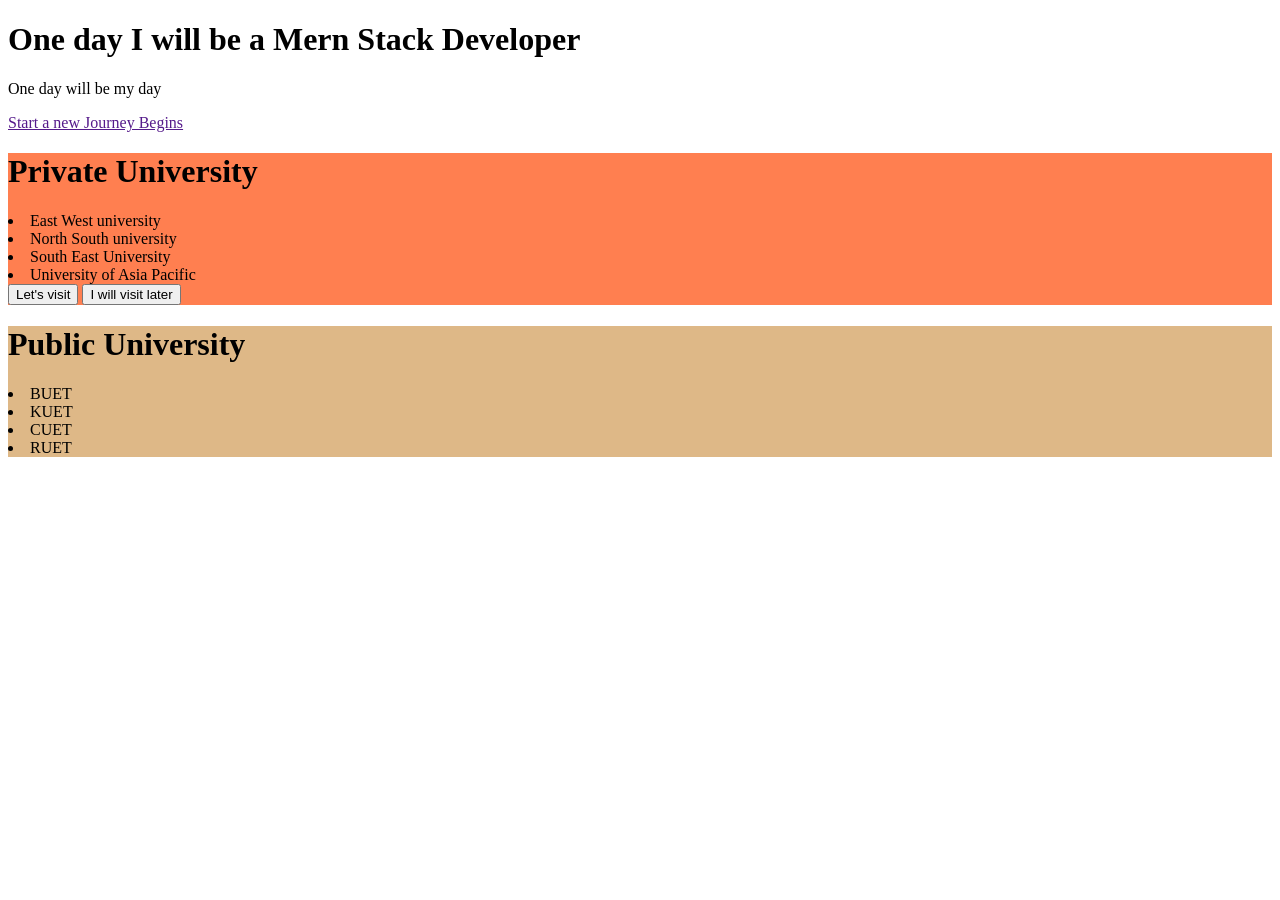
<file: 2nd Website/index.html>
<!DOCTYPE html>
<html lang="en">

<head>
    <meta charset="UTF-8">
    <meta name="description" content="this is a page of learning" />

    <meta name="keyword" content="html , form , div , semantic element" />
    <meta name="author" content="Hadiul Alam Hredoy" />

    <meta name="viewport" content="width-device-width,
    initial -scale= 1.0" />

    <link rel="shortcut icon" href="icon/icons8-home-24.png" type="image/x-icon">
    <title>My Second website</title>
</head>

<body>
    <h1> One day I will be a Mern Stack Developer </h1>
    <p> One day will be my day</p>
    <a href="">Start a new Journey Begins</a>
    <div style="background-color: coral" id="Private University">
        <h1>Private University </h1>
        <u1>
            <li>East West university</li>
            <li>North South university</li>
            <li>South East University</li>
            <li>University of Asia Pacific</li>
        </u1>
        <button>Let's visit</button>
        <button>I will visit later</button>

    </div>
    <div style="background-color: burlywood" id="Public  University">
        <h1>Public University </h1>
        <u1>
            <li>BUET</li>
            <li>KUET</li>
            <li>CUET</li>
            <li>RUET</li>
        </u1>
    </div>

</body>

</html>
</file>
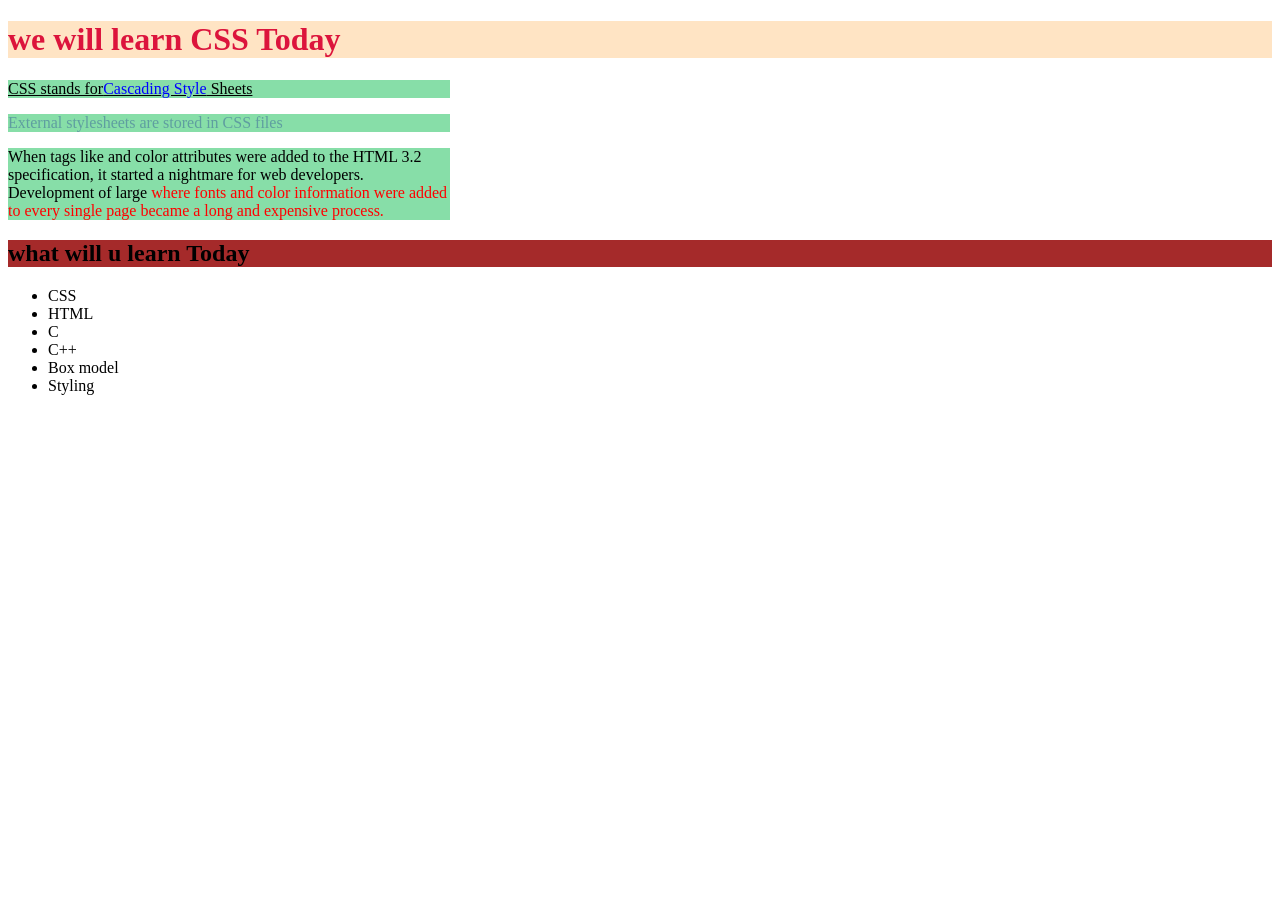
<file: 3rd Website/index.html>
<!DOCTYPE html>
<html lang="en">

<head>
    <meta charset="UTF-8">
    <meta name="viewport" content="width=device-width, initial-scale=1.0">
    <title>Learn CSS | Home</title>
    <style>
        /*select tag  */

        p {

            color: rgb(158, 39, 39);
            background-color: rgb(135, 222, 168);
            width: 35%;
            height: 100%;


        }

        #special {
            color: cadetblue;
        }

        .blue {
            color: black;
        }

        .underline {

            text-decoration-line: underline;
        }

        span {
            color: red;
        }

   .underline span{
       color: blue;

}


     h1,
     h2
         {
         
            background-color: brown;

         }   

    </style>

</head>

<body>
    <!--inline style-->

    <h1 style="color: crimson; background-color: bisque;"> we will learn CSS Today</h1>
    <p class=" blue underline">CSS stands for<span>Cascading Style</span> Sheets</p>
    <p id="special">External stylesheets are stored in CSS files</p>
    <p class="blue">
        When tags like and color attributes were added to the HTML 3.2 specification, it started a nightmare for web
        developers. Development of large <span> where fonts and color information were added to every single page
        became a long and expensive process.</span>
    </p>
    <h2>what will u learn Today</h2>
    <ul>
        <li>CSS</li>
        <li>HTML</li>
        <li>C</li>
        <li>C++</li>
        <li>Box model</li>
        <li>Styling</li>

    </ul>

</body>



</html>
</file>
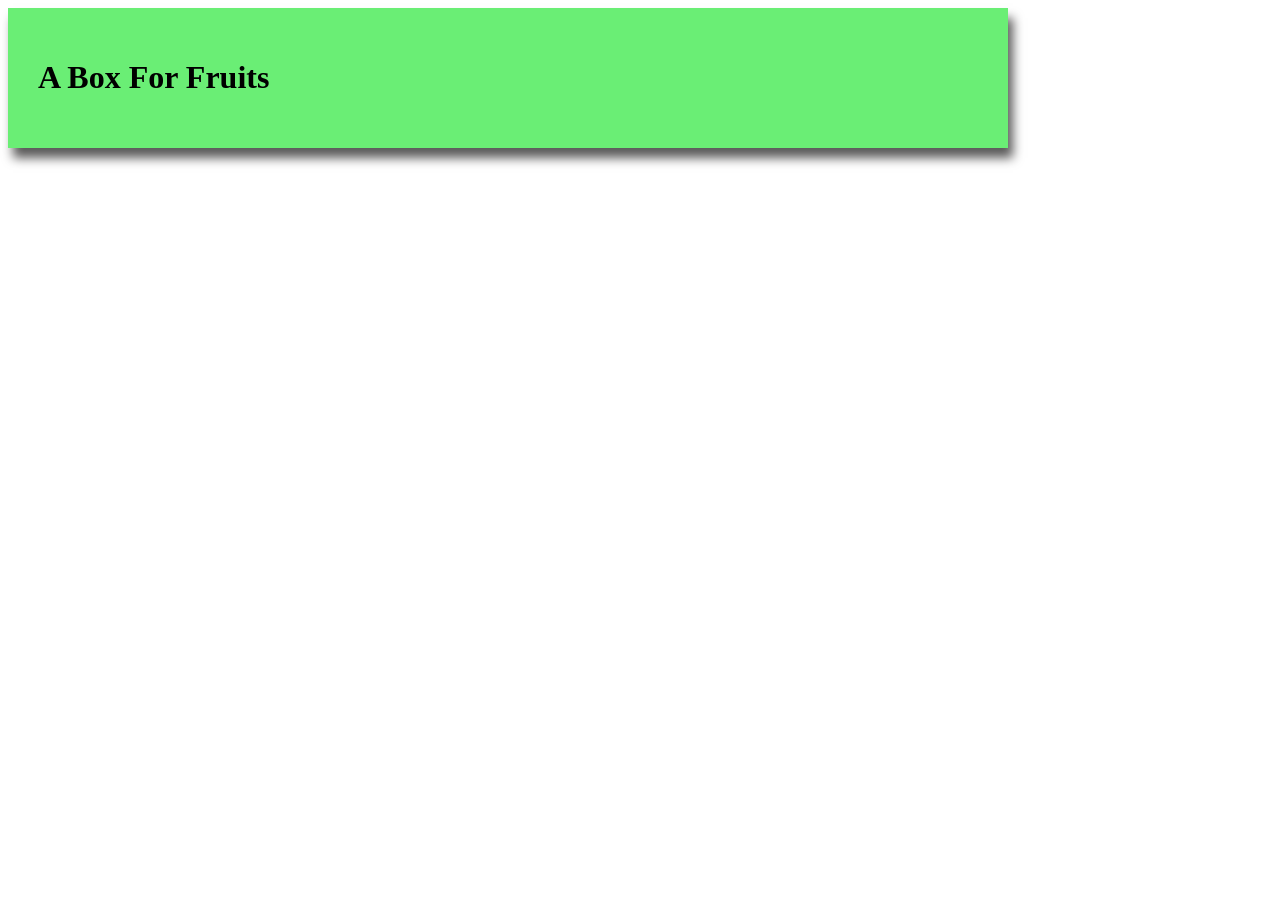
<file: 5th Website/Index.html>
<!DOCTYPE html>
<html lang="en">

<head>
    <meta charset="UTF-8">
    <meta name="viewport" content="width=device-width, initial-scale=1.0">
    <title>Responsive.io</title>
    <style>
        * {

            box-sizing: border-box;
        }

        #fruits {
            background-color: rgb(106, 238, 117);
            max-width: 1000px;
            padding: 30px;
            box-shadow: 5px 10px 10px rgb(91, 90, 90);
        }



        
    </style>

</head>

<body>

    <!--<h1>lets Learn Responsive Design</h1>-->
    <div id="fruits">

        <h1>A Box For Fruits</h1>

    </div>

</body>

</html>
</file>
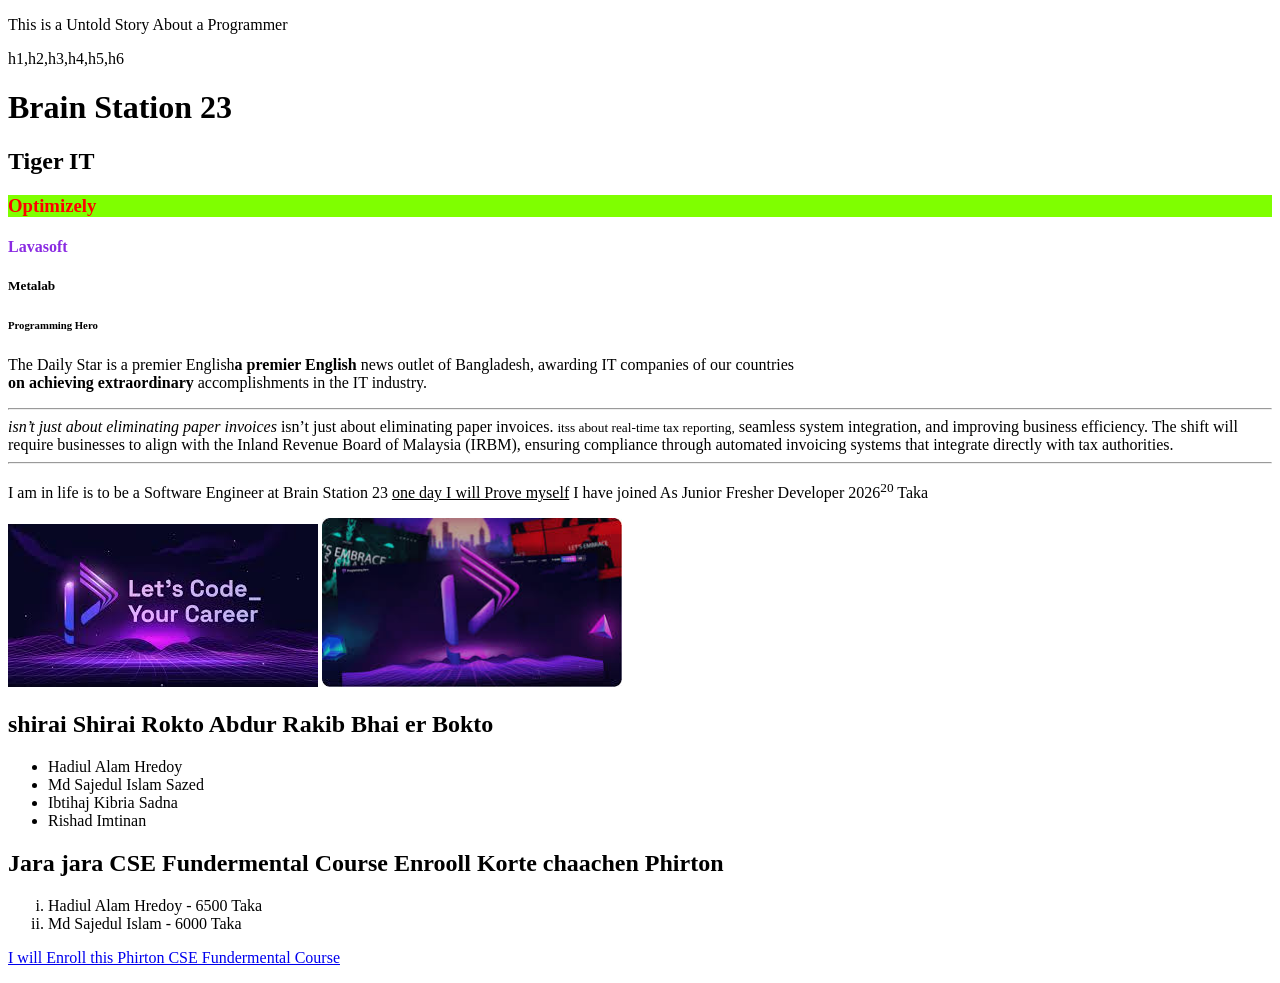
<file: 1st Website/Programmer.html>
<!DOCTYPE html> 
<html>
    <head>
        <title>Web Developer Story</title>
    </head>
    
    <body>
       <p> This is a Untold Story About a Programmer</p>
       
       <heading-> h1,h2,h3,h4,h5,h6
         <h1>Brain Station 23 </h1>
         <h2>Tiger IT</h2>
         <h3 style="color: red; background-color: chartreuse;" >Optimizely</h3>
        <h4 style = "color: blueviolet"; >Lavasoft</h4>
        <h5>Metalab</h5>
        <h6>Programming Hero</h6>
         
       <p>        
        The Daily Star is a premier English<b>a premier English</b> news outlet of Bangladesh, awarding IT companies of our countries <br><strong>on achieving extraordinary </strong>accomplishments in the IT industry.<hr>
        <em>isn’t just about eliminating paper invoices</em> isn’t just about eliminating paper invoices. <small>itss about real-time tax reporting,</small> seamless system integration, and improving business efficiency. The shift will require businesses to align with the Inland Revenue Board of Malaysia (IRBM), ensuring compliance through automated invoicing systems that integrate directly with tax authorities.
        <hr>
        <p>
            I am in life is to be a Software Engineer at Brain Station 23  <ins>one day I will Prove myself</ins>
            I have joined As Junior Fresher Developer 2026<sup>20</sup> <sub20></sub20> Taka 
        </p>
   
      
        <img src = "Img/download.jpeg" alt ="">
        <img width="300px" src = "Img/download 2.jpeg"alt="">


        <h2> shirai Shirai Rokto Abdur Rakib Bhai er Bokto</h2>

        <ul>
           <li> Hadiul Alam Hredoy</li>
           <li> Md Sajedul Islam Sazed</li>
           <li> Ibtihaj Kibria Sadna </li>
           <li> Rishad Imtinan </li>

        </ul>
       
         <h2>
            Jara jara CSE Fundermental Course Enrooll Korte chaachen Phirton
         </h2>
        <ol type = "i">
            <li>Hadiul Alam Hredoy - 6500 Taka </li>
            <li>Md Sajedul Islam -  6000 Taka </li>
        </ol>
        <a target= "_blank"
          href= "https://www.programming-hero.com"> I will Enroll this Phirton CSE Fundermental Course </a>
    </p>


    </body>
</html>
</file>
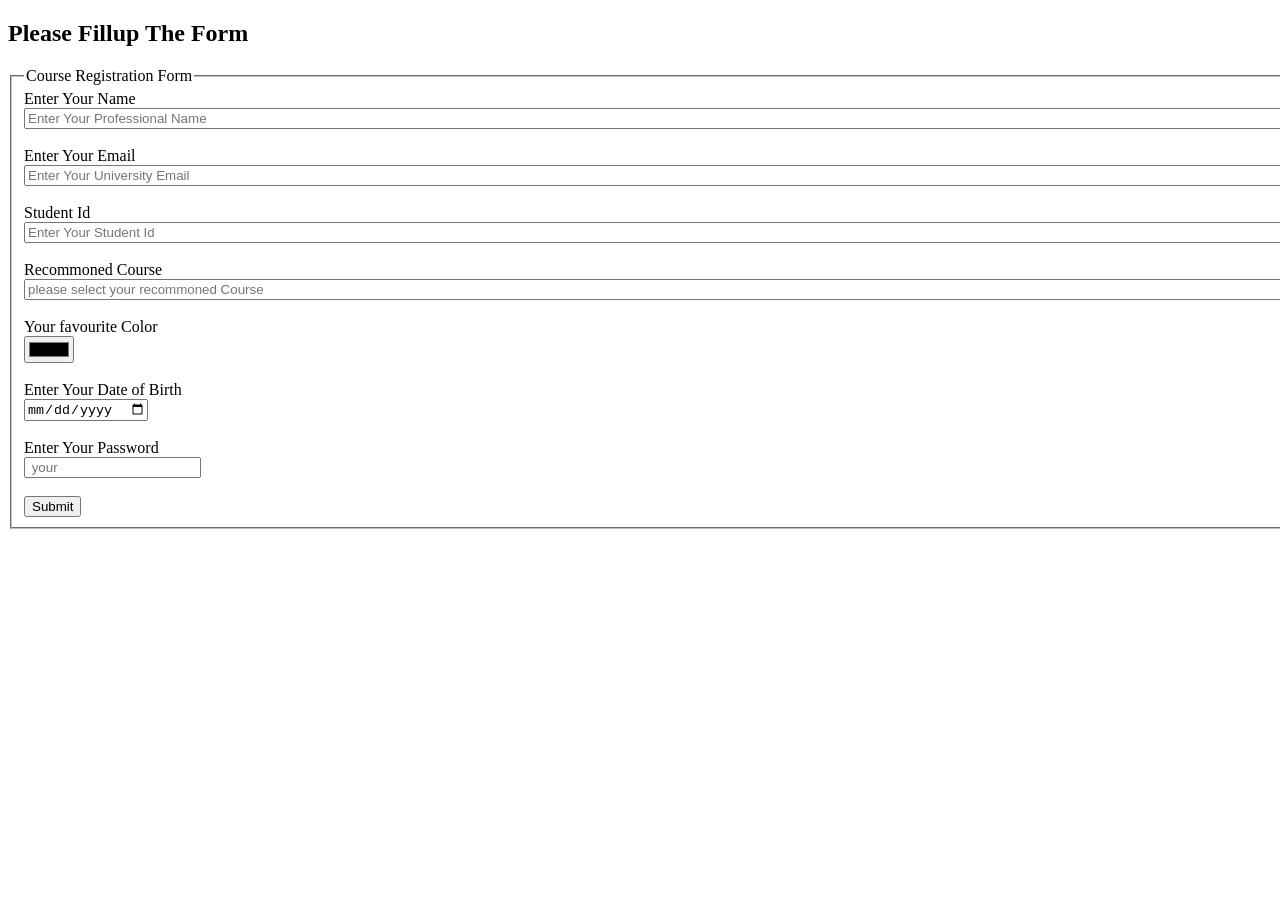
<file: 2nd Website/Course Registration form.html>
<!DOCTYPE html>
<html lang="en">

<head>
    <meta charset="UTF-8">
    <meta name="viewport" content="width=device-width, initial-scale=1.0">

    <meta name="keyword" content="form,html,web design," />

    <link rel="shortcut icon" href="icon/images.jpeg" type="image/x-icon" />


    <title>Course Registration Form</title>
</head>

<body>
    <h2>Please Fillup The Form</h2>

    <form>
        <fieldset>
            <legend>Course Registration Form</legend>

            <div class="input">
                <label for="">Enter Your Name</label> <br />
                <input placeholder="Enter Your Professional Name" type="text" name="name" id="input-name" size="200" />



            </div> <br>



            <div class="input">
                <label for="">Enter Your Email</label> <br />
                <input placeholder="Enter Your University Email" type="text" email="email" id="input-email"
                    size="200" />



            </div> <br>

            <div class="input">
                <label for="">Student Id</label> <br />
                <input placeholder="Enter Your Student Id" type="text" Student Id="Student Id" id="input-Student Id"
                    size="200" />

            </div> <br>




            <div class="input">
                <label for="">Recommoned Course </label> <br />
                <input placeholder="please select your recommoned Course " type="text" recommoned="recommoned Course"
                    id="input-recommoned Course" size="200" />
            
            </div>
            <br>


            <div class="input">
                <label for="">Your favourite Color </label> <br />
                <input 
                placeholder=" your favourite Color"
                 type="color" 
                 name = "color"
                 id="input-color" 
                 size="50" 
                 required
                 />

            </div> <br>

                 <div class="input">
                <label for="">Enter Your Date of Birth </label> <br />
                <input 
                placeholder=" your date of birth"
                 type="date" 
                 name = "birth"
                 id="input-date of birth" 
                 
                 required
                 />

            </div> <br>

            <div class="input">
                <label for="">Enter Your Password </label> <br />
                <input 
                placeholder=" your "
                 type="password" 
                 name = "password"
                 id="input-password" 
                 
                 required
                 />

            </div> <br>
             




            <div>
                <input type="submit" vaule="Register Now" />
            </div>

        </fieldset>


    </form>

</body>

</html>
</file>
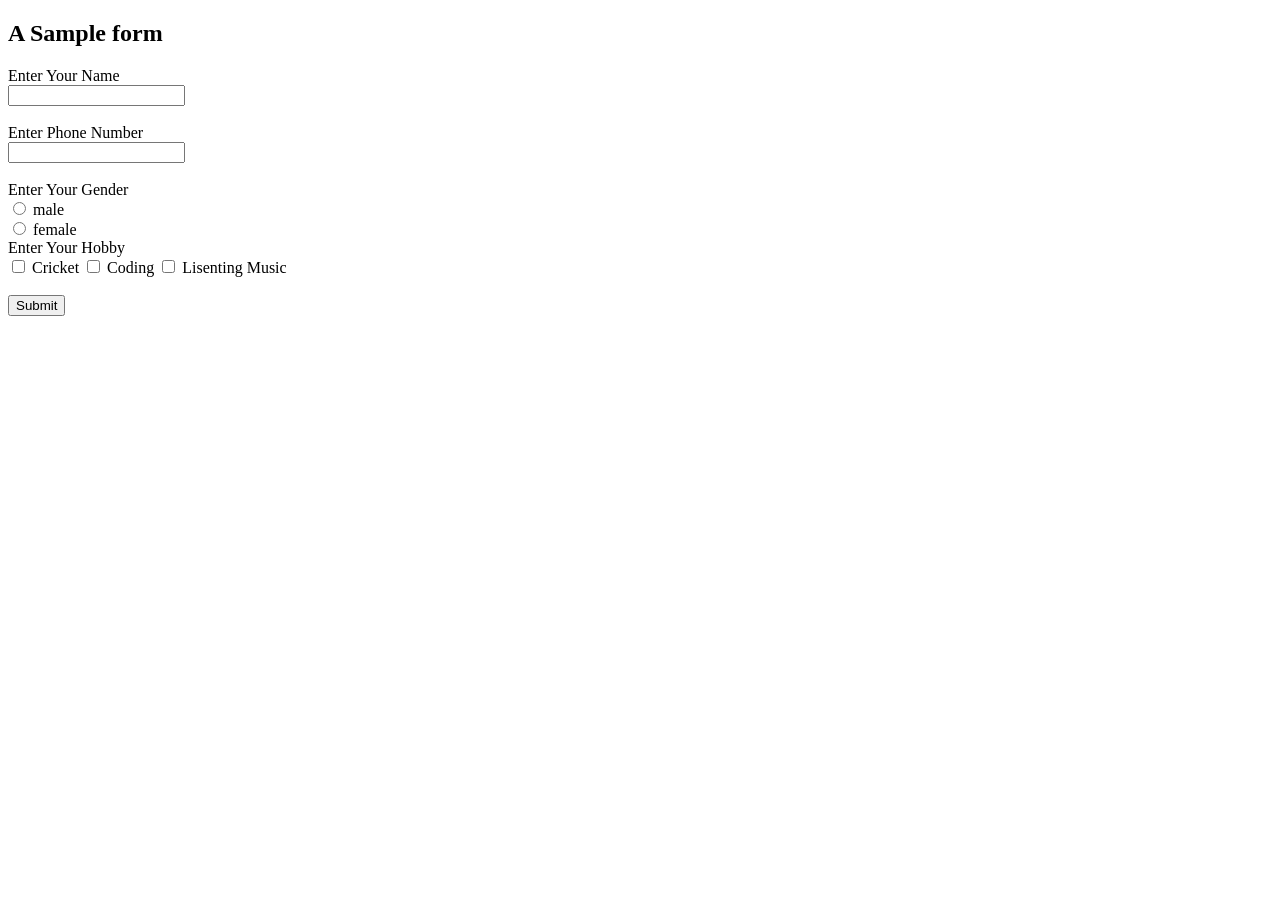
<file: 2nd Website/form.html>
<!DOCTYPE html>
<html lang="en">

<head>
    <meta charset="UTF-8">
    <meta name="viewport" content="width=device-width,
     initial-scale=1.0">
    <meta name="keyword" content="form,html,web design," />

    <link rel="shortcut icon" href="icon/html5.webp" type="image/x-icon" />


    <title>Html Form</title>
</head>

<body>
    <h2> A Sample form </h2>

    <div>

        <form>
            <label> Enter Your Name </label></br>
            <input type="text" />

        </form>
    </div>

    </br>

    <div>
        <form>
            <label> Enter Phone Number</label></br>
            <input type="text" />
        </form>
    </div>
    </br>
    <div>

        <form>
            <label> Enter Your Gender</label></br>
            <input type="radio" /> male<br>
            <input type="radio" /> female </br>

        </form>


        <div>



            <label for="">Enter Your Hobby</label></br>
            <input type="checkbox" /> Cricket
            <input type="checkbox" /> Coding
            <input type="checkbox" /> Lisenting Music



        </div>
        </br>

        <div>

            <input type="submit" />
            </form>

        </div>





</body>

</html>
</file>
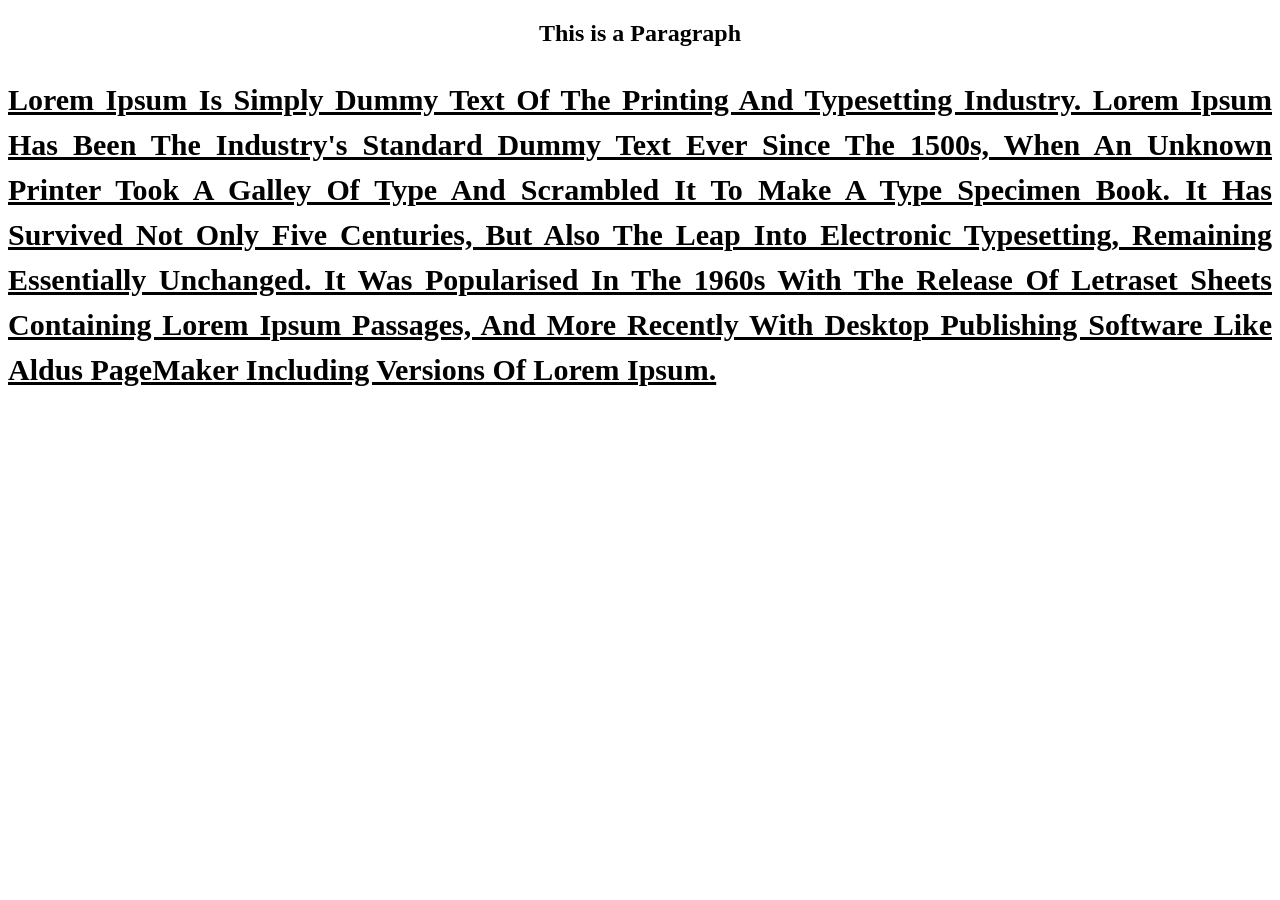
<file: 3rd Website/Banner.html>
<!DOCTYPE html>
<html lang="en">

<head>
    <meta charset="UTF-8">
    <meta name="viewport" content="width=device-width, initial-scale=1.0">
    <title>Text Styling | sheeet</title>
</head>
<style>
   h2{
         text-align: center;
   }
   

    #text{
        font-size: 30px;
        font-weight: bold;
        color:black;
        text-align: justify;
        text-decoration: underline;
        text-transform: capitalize;
        line-height: 45px;
        font-family: "Segoe Print";

        

    }


</style>

<body>
    <h2>This is a Paragraph</h2>
    <p id ="text">
        Lorem Ipsum is simply dummy text of the printing and typesetting industry.
        Lorem Ipsum has been the industry's standard dummy text ever since the 1500s, when an unknown printer took a
        galley of type and scrambled it to make a type specimen book.
        It has survived not only five centuries, but also the leap into electronic typesetting, remaining essentially
        unchanged.
        It was popularised in the 1960s with the release of Letraset sheets containing Lorem Ipsum passages, and more
        recently with desktop publishing software like Aldus PageMaker including versions of Lorem Ipsum.



    </p>

</body>

</html>
</file>
